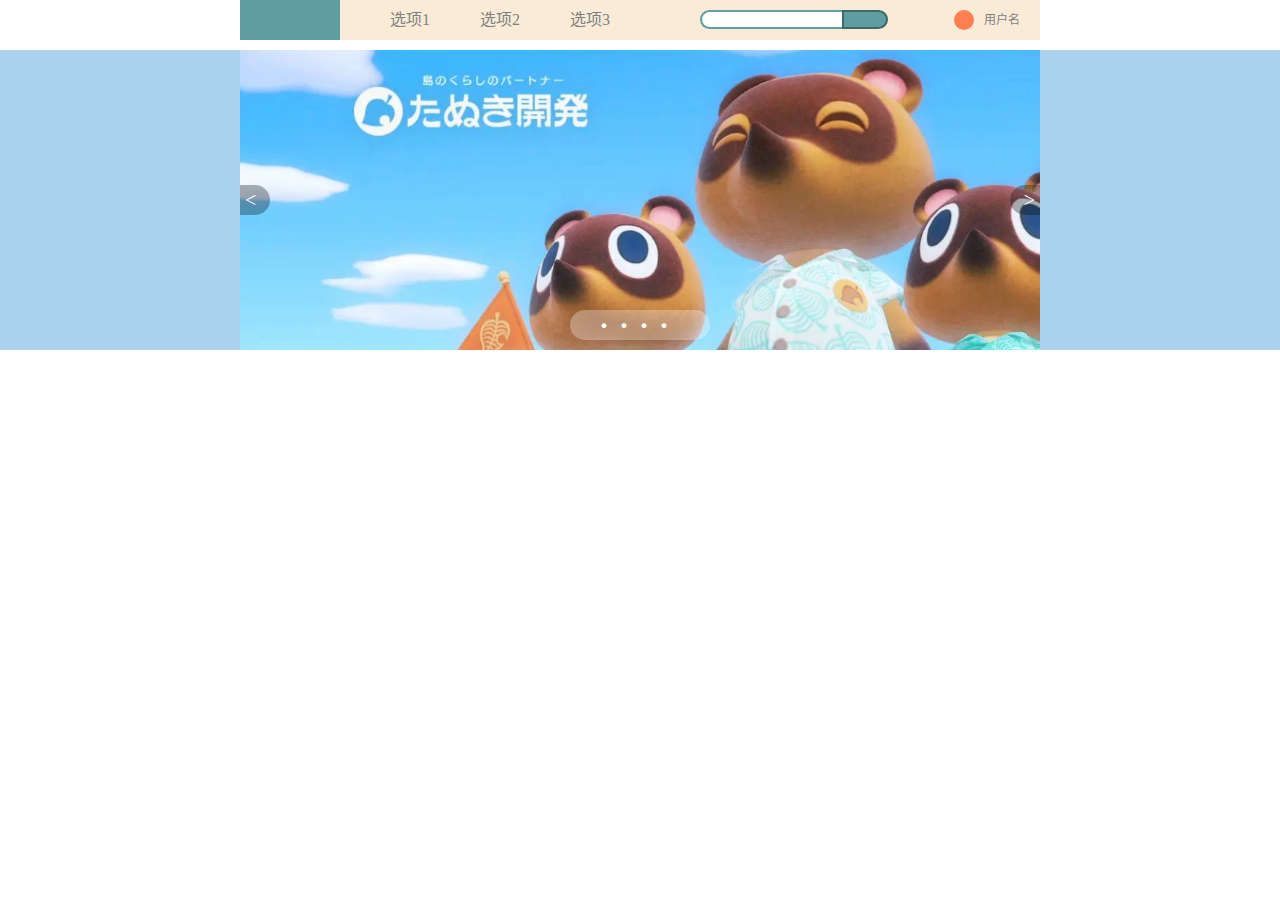
<file: html/练习_学成在线/index.html>
<!DOCTYPE html>
<html lang="ZH-cn">

<head>
    <meta charset="UTF-8">
    <meta http-equiv="X-UA-Compatible" content="IE=edge">
    <meta name="viewport" content="width=device-width, initial-scale=1.0">
    <title>Document</title>
    <link rel="stylesheet" href="style.css">
</head>

<body>
    <!-- 版头 -->
    <div class="header center">
        <div class="logo">
        </div>
        <ul>
            <li><a href="">选项1</a></li>
            <li><a href="">选项2</a></li>
            <li><a href="">选项3</a></li>
        </ul>

        <div class="serch">
            <input type="text" class="text" />
            <input type="button" class="button" />
        </div>

        <div class="photo">
            <div class="head"></div>
            <p class="name">用户名</p>
        </div>
    </div>
    <!-- 版头over -->

    <!-- 焦点栏 -->
    <div class="bk">
        <div class="focus center">
            <div class="point">
                <div class="prev"> <a href="#">&lt;</a></div>
                <div class="nect"> <a href="#">&gt;</a> </div>
            </div>


            <div class="promo-nav">
                <ul>
                    <li>·</li>
                    <li>·</li>
                    <li>·</li>
                    <li>·</li>
                </ul>
            </div>
        </div>


    </div>

</body>

</html>
</file>
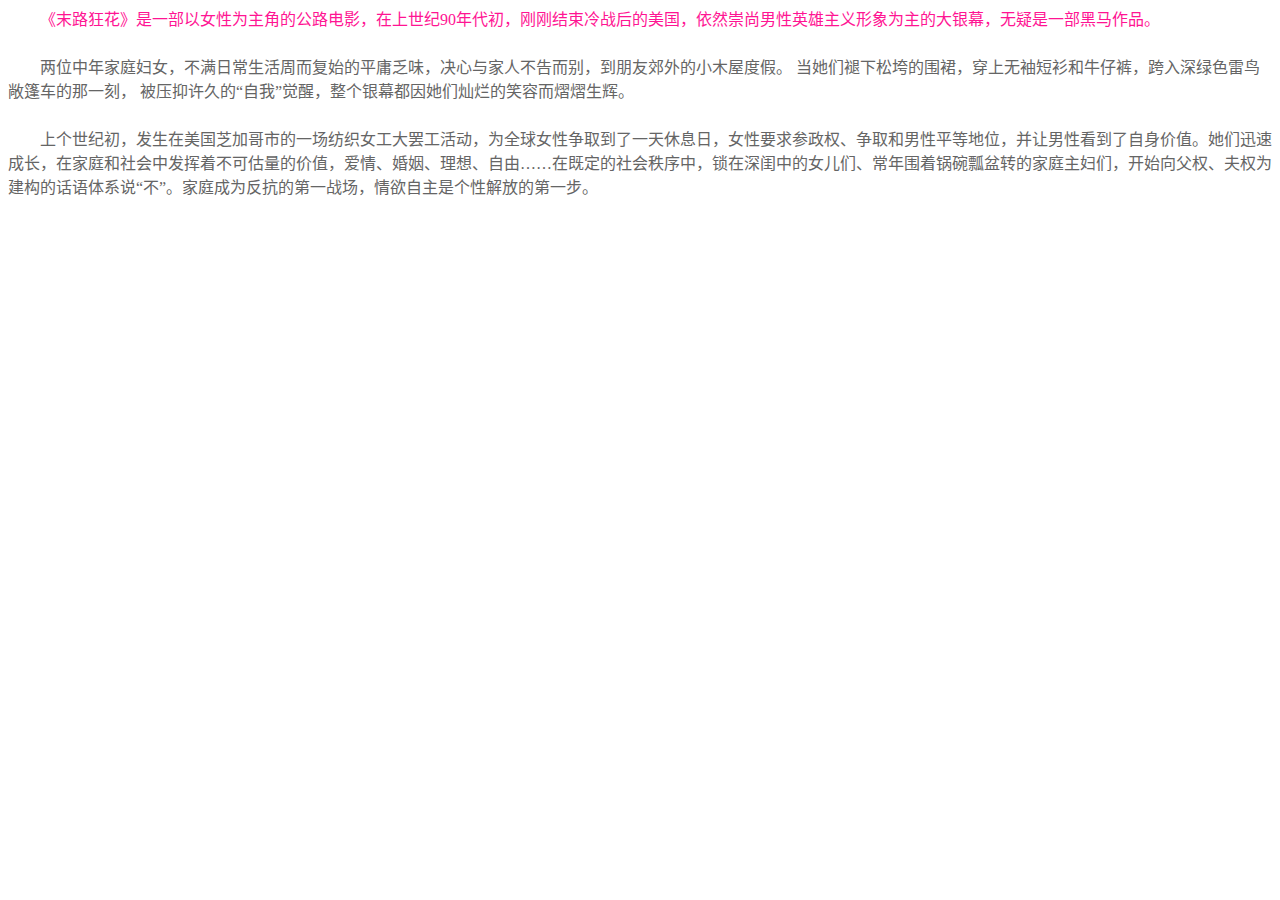
<file: html/CSS_learn.html>
<!DOCTYPE html>
<html lang="ZH-cn">
<head>
    <meta charset="UTF-8">
    <meta http-equiv="X-UA-Compatible" content="IE=edge">
    <meta name="viewport" content="width=device-width, initial-scale=1.0">
    <title>CSS learn</title>
    <link rel="stylesheet" type="text/css" href="CSS_learn.css">
</head>
<body>
    <div style="color: deeppink">
        《末路狂花》是一部以女性为主角的公路电影，在上世纪90年代初，刚刚结束冷战后的美国，依然崇尚男性英雄主义形象为主的大银幕，无疑是一部黑马作品。</div>

　　<div>两位中年家庭妇女，不满日常生活周而复始的平庸乏味，决心与家人不告而别，到朋友郊外的小木屋度假。
    当她们褪下松垮的围裙，穿上无袖短衫和牛仔裤，跨入深绿色雷鸟敞篷车的那一刻，
    被压抑许久的“自我”觉醒，整个银幕都因她们灿烂的笑容而熠熠生辉。</div>

　　<div>上个世纪初，发生在美国芝加哥市的一场纺织女工大罢工活动，为全球女性争取到了一天休息日，女性要求参政权、争取和男性平等地位，并让男性看到了自身价值。她们迅速成长，在家庭和社会中发挥着不可估量的价值，爱情、婚姻、理想、自由……在既定的社会秩序中，锁在深闺中的女儿们、常年围着锅碗瓢盆转的家庭主妇们，开始向父权、夫权为建构的话语体系说“不”。家庭成为反抗的第一战场，情欲自主是个性解放的第一步。
    </div>
</body>
</html>
</file>
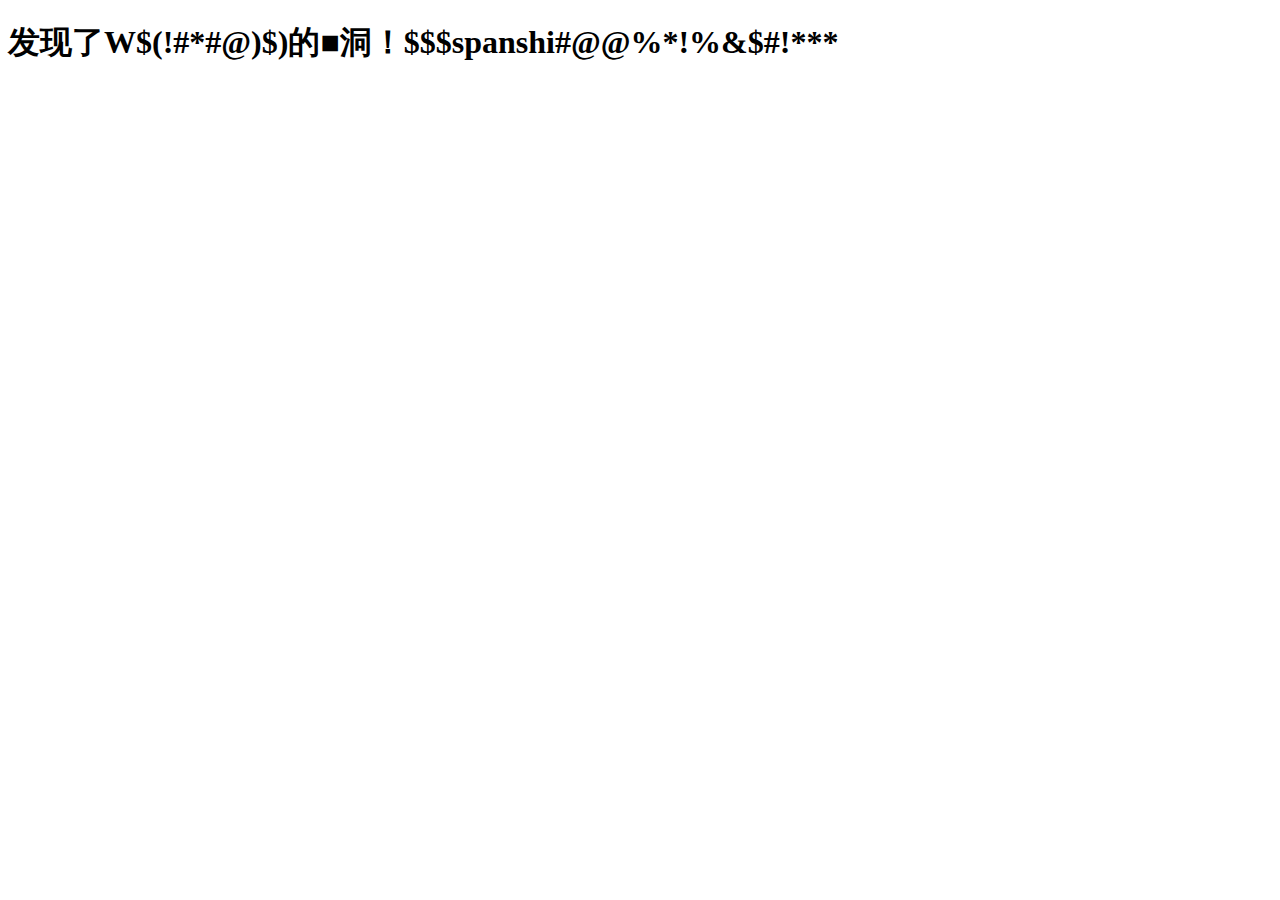
<file: html/jump.html>
<!DOCTYPE html>
<html lang="en">
<head>
    <meta charset="UTF-8">
    <meta http-equiv="X-UA-Compatible" content="IE=edge">
    <meta name="viewport" content="width=device-width, initial-scale=1.0">
    <title>Document</title>
</head>
<body>
    <h1>
        发现了W$(!#*#@)$)的■洞！$$$spanshi#@@%*!%&$#!***
    </h1>
</body>
</html>
</file>
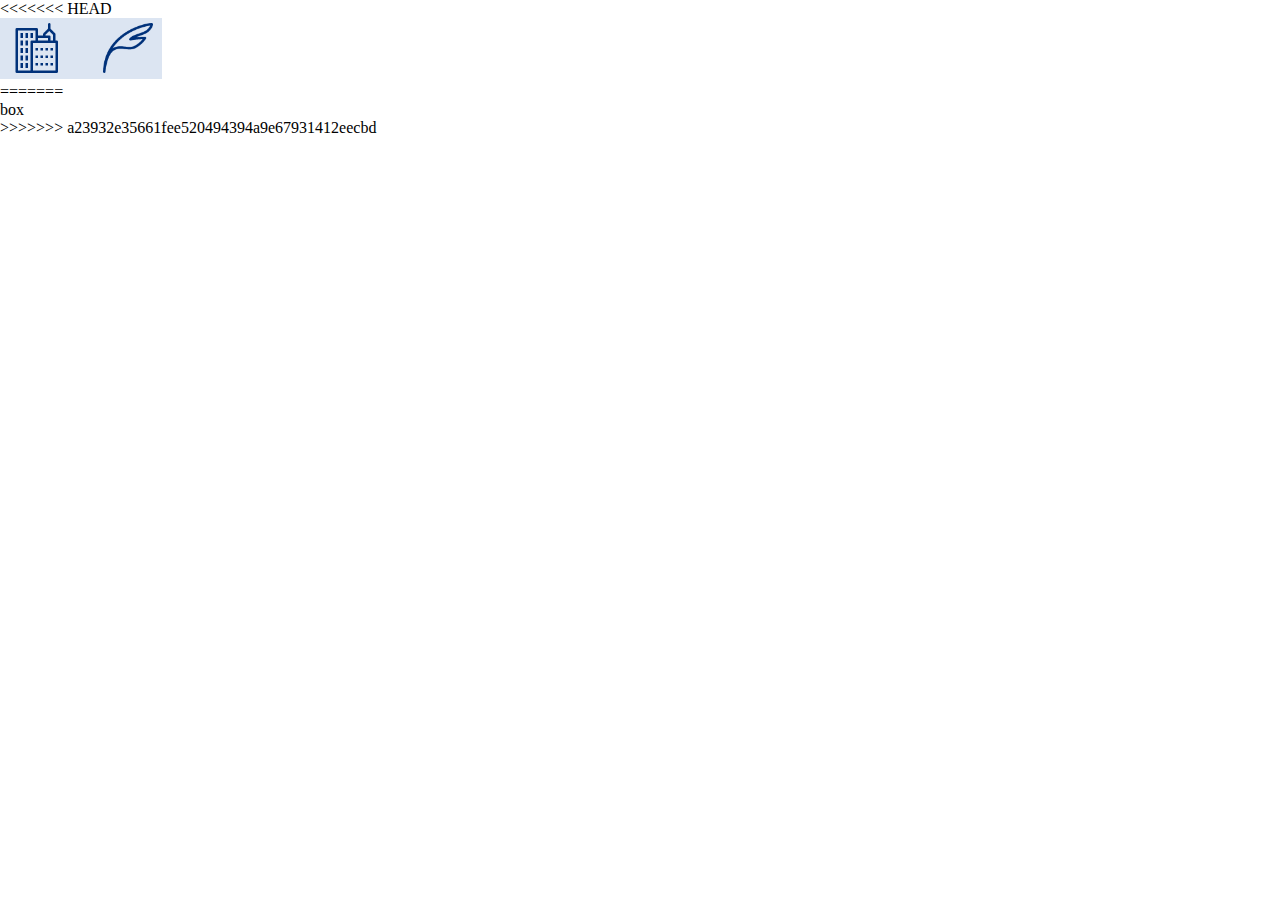
<file: html/VScode_html.html>
<!DOCTYPE html>
<html lang="ZH-cn">

<head>
    <meta charset="UTF-8">
    <meta http-equiv="X-UA-Compatible" content="IE=edge">
    <meta name="viewport" content="width=device-width, initial-scale=1.0">
    <title>Document</title>
    <style>
        * {
            padding: 0;
            margin: 0;
            box-sizing: border-box;
        }

<<<<<<< HEAD
        .box {
            width: 50px;
            height: 50px;
            overflow: hidden;
=======
        .woolfish {
            width: 200px;
            height: 200px;
            background: url(img/woolfish-0.png) no-repeat;
            background-size: 100%;
            margin: 50px auto;
        }

        .woolfish:active {
            background-image: url(img/woolfish-1.png);
        div::before {
            /* content必须要有 是插入的内容 */
            content: '插入前面的内容';
>>>>>>> a23932e35661fee520494394a9e67931412eecbd
        }

        .box img {
            height: 100%;
            margin-left: -8px;
            transition: all .2s;
        }

        .box img:hover {
            margin-left: -80px;
        }
    </style>
</head>

<body>
<<<<<<< HEAD
    <div class="box">
        <img src="img/icon.png" alt="">
    </div>
=======
    <div class="woolfish"></div>
    <div>box</div>
>>>>>>> a23932e35661fee520494394a9e67931412eecbd
</body>

</html>
</file>
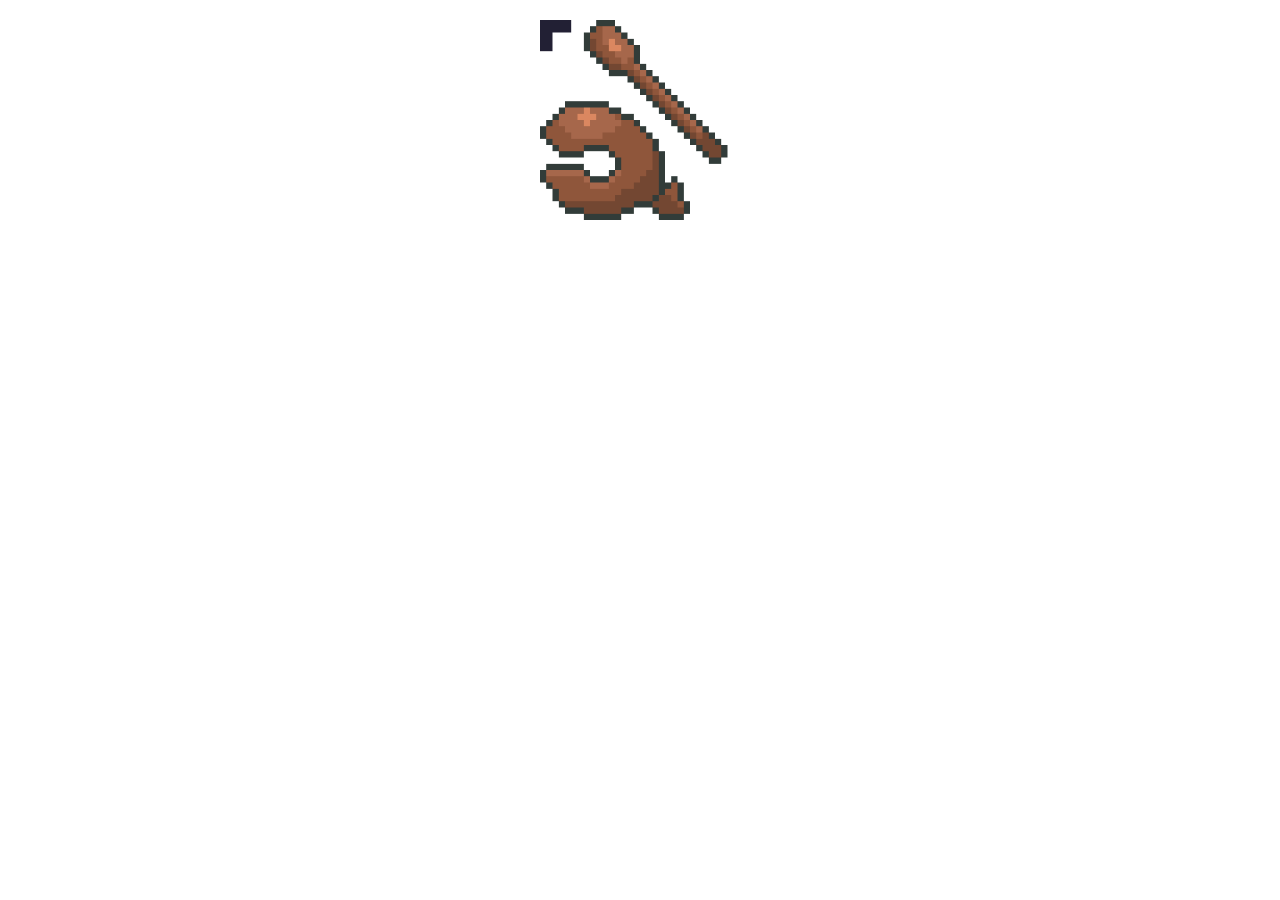
<file: html/woodfish.html>
<!DOCTYPE html>
<html lang="ZH-cn">

<head>
    <meta charset="UTF-8">
    <meta http-equiv="X-UA-Compatible" content="IE=edge">
    <meta name="viewport" content="width=device-width, initial-scale=1.0">
    <title>Document</title>
    <style>
        * {
            padding: 0;
            margin: 0;
        }

        .woolfish {
            width: 200px;
            height: 200px;
            background: url(img/woolfish-0.png) no-repeat;
            background-size: 100%;
            margin: 20px auto;
        }

        .woolfish:active {
            background-image: url(img/woolfish-1.png);
        }
    </style>
</head>

<body>
    <div class="woolfish"></div>
</body>

</html>
</file>
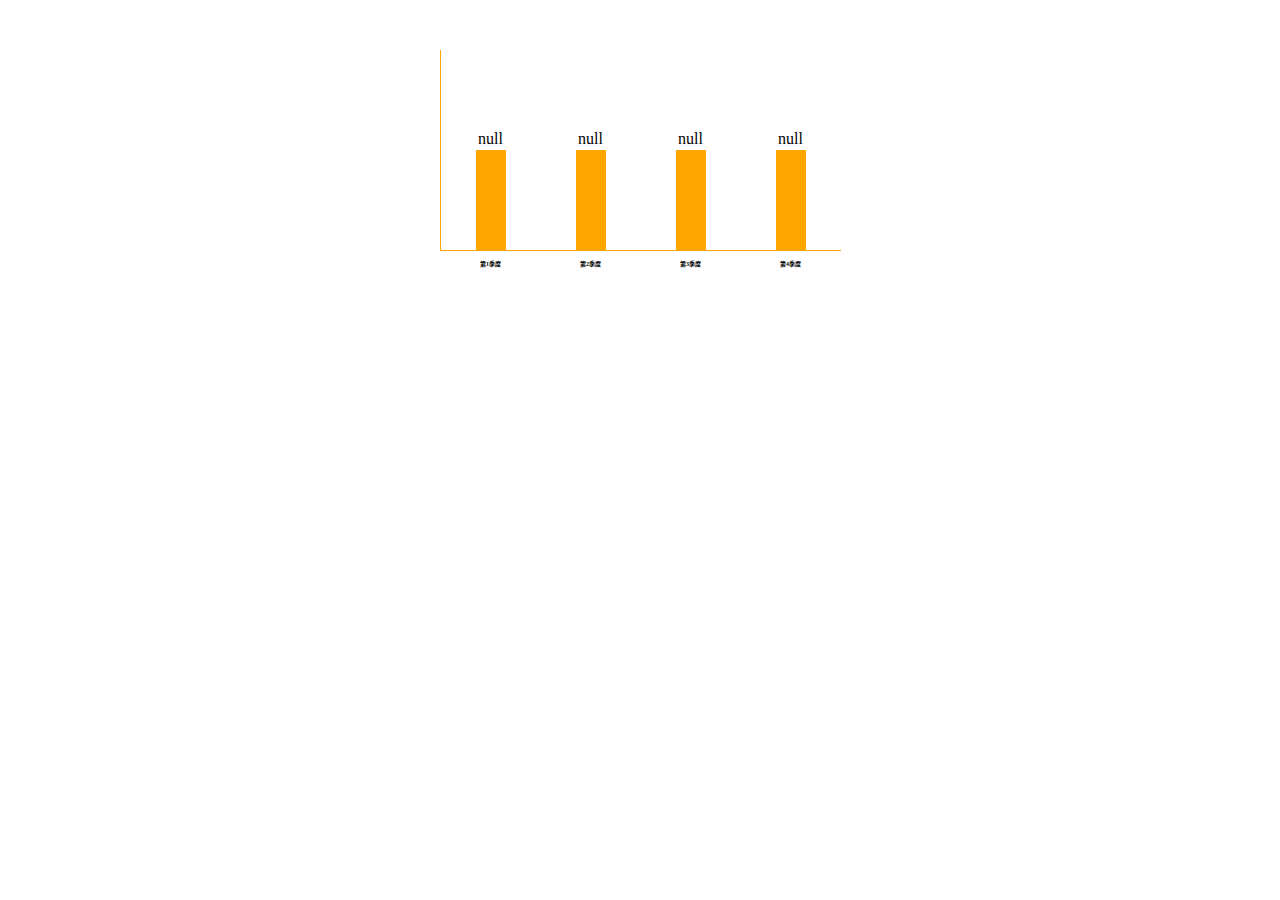
<file: js/JS-learn.html>
<!DOCTYPE html>
<html lang="ZH-cn">

<head>
    <meta charset="UTF-8">
    <meta http-equiv="X-UA-Compatible" content="IE=edge">
    <meta name="viewport" content="width=device-width, initial-scale=1.0">
    <title>Document</title>
    <style>
        * {
            padding: 0;
            margin: 0;
            block-size: border-box;
        }

        .box {
            display: flex;
            width: 400px;
            height: 200px;
            border-left: 1px solid orange;
            border-bottom: 1px solid orange;
            margin: 50px auto;
            justify-content: space-around;
            align-items: flex-end;
            text-align: center;
        }

        .box>div {
            display: flex;
            flex-direction: column;
            justify-content: space-between;
            width: 30px;
            height: 100px;
            background-color: orange;
        }

        .box div span {
            margin-top: -20px;
        }

        .box div h4 {
            font-size: 6px;
            margin-bottom: -18px;
            margin-left: -20px;
            width: 70px;

        }
    </style>
</head>

<body>
    <!-- <div class="box">
        <div style="height: 123px;">
            <span>123</span>
            <h4>第一季度</h4>
        </div>
        <div style="height: 123px;">
            <span>123</span>
            <h4>第一季度</h4>
        </div>
        <div style="height: 123px;">
            <span>123</span>
            <h4>第一季度</h4>
        </div>
        <div style="height: 123px;">
            <span>123</span>
            <h4>第一季度</h4>
        </div>
    </div> -->

    <script src="JS-learn.js"></script>
</body>

</html>
</file>
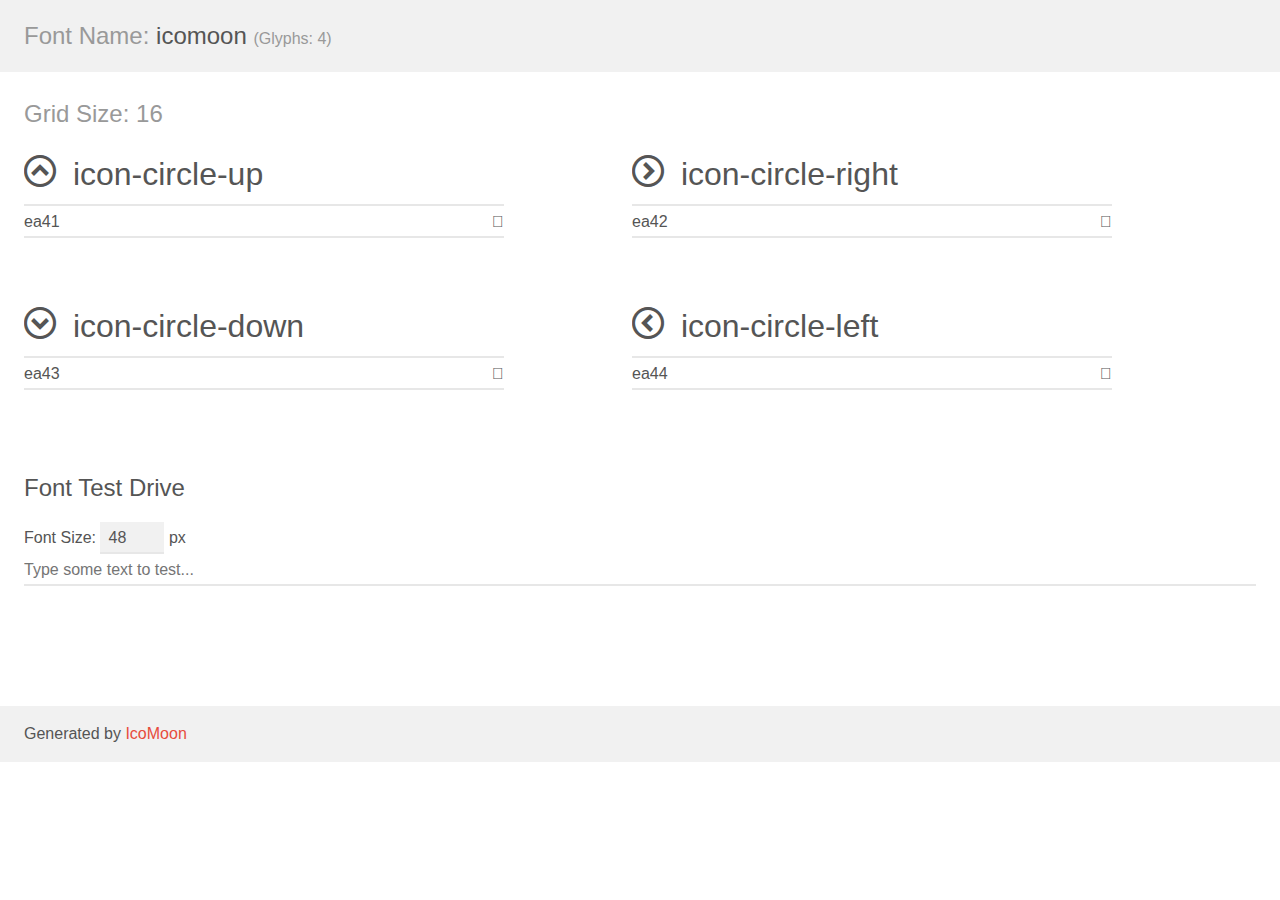
<file: font_Soure/icomoon/demo.html>
<!doctype html>
<html>
<head>
    <meta charset="utf-8">
    <title>IcoMoon Demo</title>
    <meta name="description" content="An Icon Font Generated By IcoMoon.io">
    <meta name="viewport" content="width=device-width, initial-scale=1">
    <link rel="stylesheet" href="demo-files/demo.css">
    <link rel="stylesheet" href="style.css"></head>
<body>
    <div class="bgc1 clearfix">
        <h1 class="mhmm mvm"><span class="fgc1">Font Name:</span> icomoon <small class="fgc1">(Glyphs:&nbsp;4)</small></h1>
    </div>
    <div class="clearfix mhl ptl">
        <h1 class="mvm mtn fgc1">Grid Size: 16</h1>
        <div class="glyph fs1">
            <div class="clearfix bshadow0 pbs">
                <span class="icon-circle-up"></span>
                <span class="mls"> icon-circle-up</span>
            </div>
            <fieldset class="fs0 size1of1 clearfix hidden-false">
                <input type="text" readonly value="ea41" class="unit size1of2" />
                <input type="text" maxlength="1" readonly value="&#xea41;" class="unitRight size1of2 talign-right" />
            </fieldset>
            <div class="fs0 bshadow0 clearfix hidden-true">
                <span class="unit pvs fgc1">liga: </span>
                <input type="text" readonly value="circle-up, up3" class="liga unitRight" />
            </div>
        </div>
        <div class="glyph fs1">
            <div class="clearfix bshadow0 pbs">
                <span class="icon-circle-right"></span>
                <span class="mls"> icon-circle-right</span>
            </div>
            <fieldset class="fs0 size1of1 clearfix hidden-false">
                <input type="text" readonly value="ea42" class="unit size1of2" />
                <input type="text" maxlength="1" readonly value="&#xea42;" class="unitRight size1of2 talign-right" />
            </fieldset>
            <div class="fs0 bshadow0 clearfix hidden-true">
                <span class="unit pvs fgc1">liga: </span>
                <input type="text" readonly value="circle-right, right5" class="liga unitRight" />
            </div>
        </div>
        <div class="glyph fs1">
            <div class="clearfix bshadow0 pbs">
                <span class="icon-circle-down"></span>
                <span class="mls"> icon-circle-down</span>
            </div>
            <fieldset class="fs0 size1of1 clearfix hidden-false">
                <input type="text" readonly value="ea43" class="unit size1of2" />
                <input type="text" maxlength="1" readonly value="&#xea43;" class="unitRight size1of2 talign-right" />
            </fieldset>
            <div class="fs0 bshadow0 clearfix hidden-true">
                <span class="unit pvs fgc1">liga: </span>
                <input type="text" readonly value="circle-down, down3" class="liga unitRight" />
            </div>
        </div>
        <div class="glyph fs1">
            <div class="clearfix bshadow0 pbs">
                <span class="icon-circle-left"></span>
                <span class="mls"> icon-circle-left</span>
            </div>
            <fieldset class="fs0 size1of1 clearfix hidden-false">
                <input type="text" readonly value="ea44" class="unit size1of2" />
                <input type="text" maxlength="1" readonly value="&#xea44;" class="unitRight size1of2 talign-right" />
            </fieldset>
            <div class="fs0 bshadow0 clearfix hidden-true">
                <span class="unit pvs fgc1">liga: </span>
                <input type="text" readonly value="circle-left, left5" class="liga unitRight" />
            </div>
        </div>
    </div>

    <!--[if gt IE 8]><!-->
    <div class="mhl clearfix mbl">
        <h1>Font Test Drive</h1>
        <label>
            Font Size: <input id="fontSize" type="number" class="textbox0 mbm"
            min="8" value="48" />
            px
        </label>
        <input id="testText" type="text" class="phl size1of1 mvl"
        placeholder="Type some text to test..." value=""/>
        <div id="testDrive" class="icon-" style="font-family: icomoon">&nbsp;
        </div>
    </div>
    <!--<![endif]-->
    <div class="bgc1 clearfix">
        <p class="mhl">Generated by <a href="https://icomoon.io/app">IcoMoon</a></p>
    </div>

    <script src="demo-files/demo.js"></script>
</body>
</html>
</file>
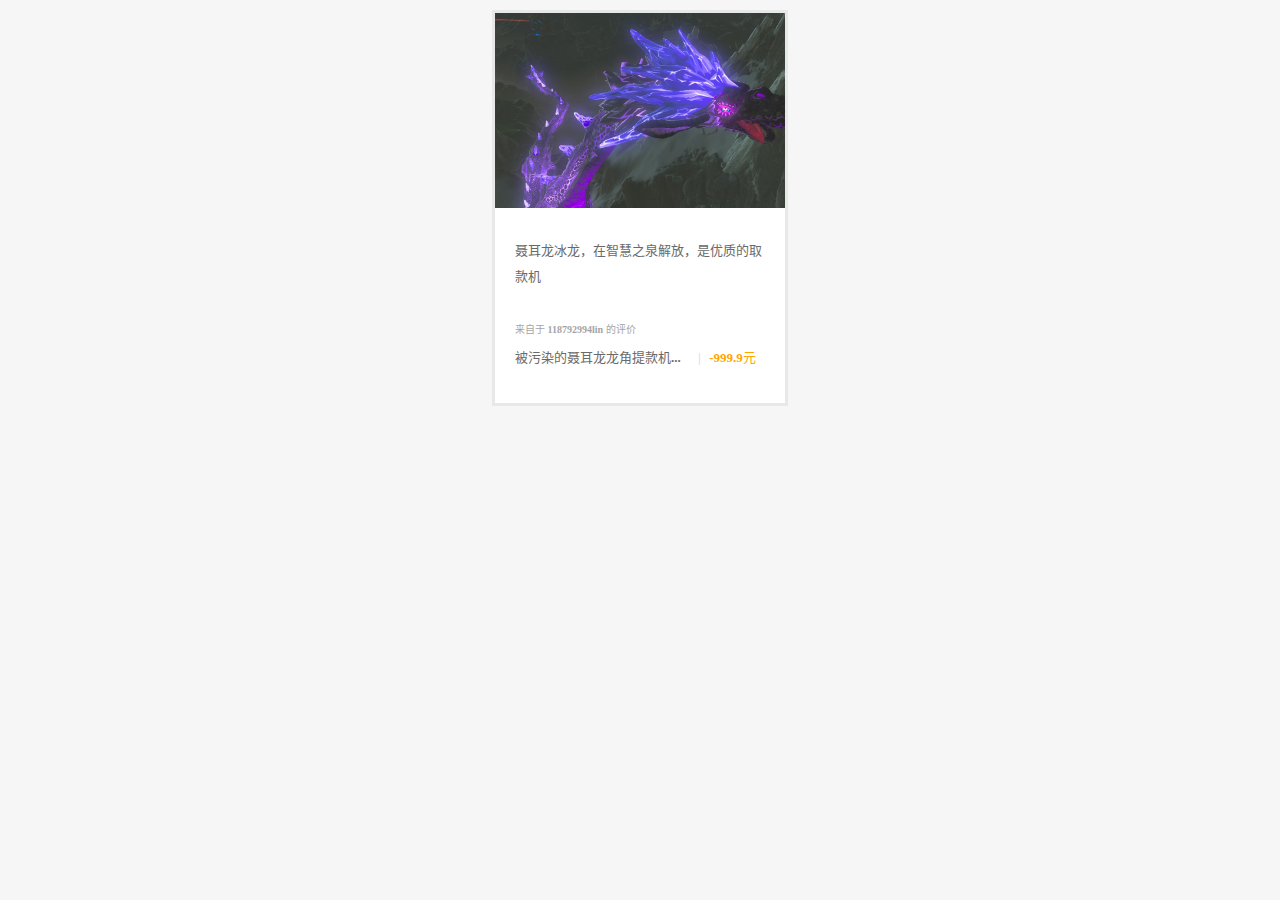
<file: html/练习_36k临摹/产品模块.html>
<!DOCTYPE html>
<html lang="ZH-cn">

<head>
    <meta charset="UTF-8">
    <meta http-equiv="X-UA-Compatible" content="IE=edge">
    <meta name="viewport" content="width=device-width, initial-scale=1.0">
    <title>Document</title>
</head>
<style>
    * {
        margin: 0;
        padding: 0;
    }

    .model {
        width: 290px;
        height: 390px;
        /* background-color: blueviolet; */
        border: 3px solid #6a6a6a28;
        font: 550 13px/2 'Microsoft yahei';
        color: rgb(106, 106, 106);
        background-color: #fff;
        margin: 10px auto;

    }

    body {
        background-color: #f6f6f6;
    }

    .model img {
        width: 130%;
    }

    .model .imgbox {
        width: 100%;
        height: 50%;
        overflow: hidden;
        /* background-color: aqua; */
    }

    .model .review {
        padding: 30px 20px;
    }

    .model .customer {
        color: rgb(165, 165, 165);
        font-size: 10px;
        /* 没有大小属性 所以padding不会改变盒子大小 */
        padding-left: 20px;
        padding-bottom: 5px;
    }

    .model .info {
        padding-left: 20px;
        margin-right: 14px;
    }

    .model .price {
        color: orange;
        padding: 5px;
    }

    .model em {
        color: #dadadaea;
        font-style: normal;
    }

    a {
        color: rgb(106, 106, 106);
        text-decoration: none;
    }
</style>

<body>
    <div class="model">
        <div class="imgbox"><img src="../img/button4-1.jpg" /></div>

        <p class="review">聂耳龙冰龙，在智慧之泉解放，是优质的取款机</p>

        <div class="customer">来自于 118792994lin 的评价</div>
        <span class="info"><a href="#">被污染的聂耳龙龙角提款机...</a></span>
        <em>|</em>
        <span class="price">-999.9元</span>
    </div>
</body>

</html>
</file>
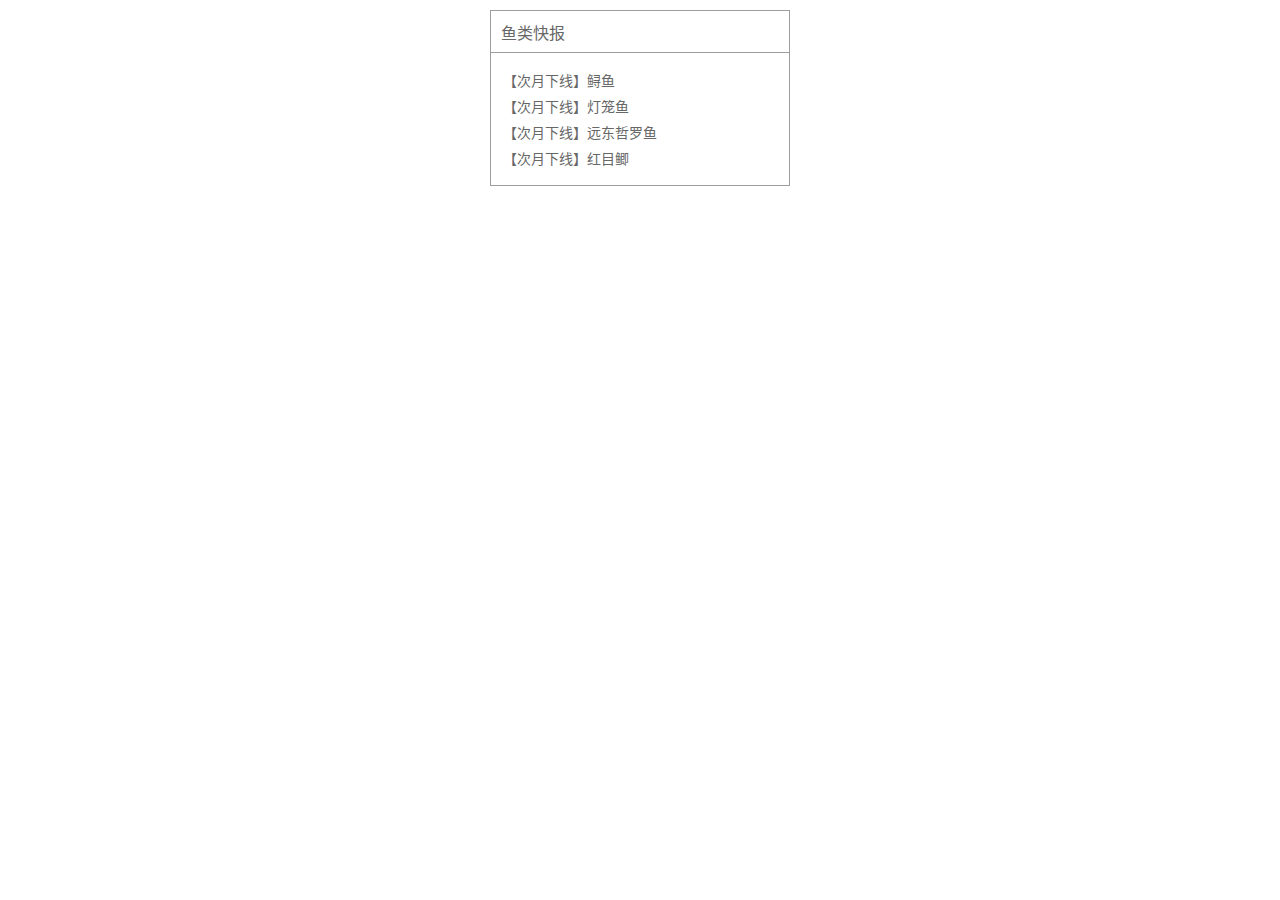
<file: html/练习_36k临摹/快报.html>
<!DOCTYPE html>
<html lang="ZH-cn">

<head>
    <meta charset="UTF-8">
    <meta http-equiv="X-UA-Compatible" content="IE=edge">
    <meta name="viewport" content="width=>, initial-scale=1.0">
    <title>Document</title>
</head>
<style>
    * {
        padding: 0;
        margin: 0;
    }

    .report {
        font: 500 16px '微软雅黑';
        color: #676767;
    }

    table {
        width: 300px;
        margin: 10px auto;
    }

    table,
    td,
    th {
        border: 1px solid #9c9c9c;
        border-collapse: collapse;
    }

    th {
        font-weight: normal;
        height: 35px;
        text-align: left;
        padding: 3px 10px;
    }

    a {
        color: #676767;
        text-decoration: none;
    }

    .report li:hover {
        text-decoration: underline;
    }

    td {
        padding: 3px 12px;
        font-size: 14px;
    }

    ul {
        padding: 8px 0;
    }

    li {
        list-style: none;
        margin: 6px 0;
    }
</style>

<body>
    <div class="report">
        <table>
            <th>鱼类快报</th>
            <tr>
                <td>
                    <ul>
                        <li><a href="#">【次月下线】鲟鱼</a></li>
                        <li><a href="#">【次月下线】灯笼鱼</a></li>
                        <li><a href="#">【次月下线】远东哲罗鱼</a></li>
                        <li><a href="#">【次月下线】红目鲫</a></li>
                    </ul>
                </td>
            </tr>

        </table>
    </div>

</body>

</html>
</file>
<file: html/练习_学成在线/style.css>
* {
    padding: 0;
    margin: 0;
}

/* 版心样式 */
.center {
    width: 800px;
    margin: 0px auto;
}

a {
    text-decoration: none;
    color: #808080;
}

li {
    list-style: none;
}

.header {
    height: 40px;
    background-color: antiquewhite;
}

.header .logo {
    float: left;
    width: 100px;
    height: 40px;
    background-color: cadetblue;
}

.header ul {
    float: left;
    margin-left: 50px;
}

.header ul li {
    float: left;
    margin-right: 50px;
    list-style: none;
    font-weight: 500;
    line-height: 40px;
}

.header ul li:hover {
    border-bottom: 2px solid #2ca135;
}

.header .serch {
    float: left;
    height: 20px;
    width: 230px;
    margin: 10px 40px;
    margin-right: 0;
    /* background-color: aquamarine; */
}

.header .serch input {
    float: left;
    /* border: none; */
}

.header .serch .text {
    width: 140px;
    border: 2px solid cadetblue;
    border-right: none;
    border-radius: 10px 0 0 10px;
}

.header .serch .button {
    width: 46px;
    background-color: cadetblue;
    border: 2px solid rgb(62, 104, 106);
    border-radius: 0 10px 10px 0;
}

.header .photo {
    float: right;
    height: 20px;
    margin: 10px 0;
    margin-right: 20px;
    /* background-color: #2ca135; */
}

.header .photo .head {
    float: left;
    height: 100%;
    width: 20px;
    border-radius: 10px;
    background-color: coral;
}

.header .photo .name {
    float: left;
    color: #808080;
    line-height: 20px;
    margin-left: 10px;
    font-size: 12px;
}

.bk {
    /* width: 100px; */
    height: 300px;
    background-color: rgb(170, 210, 238);
    margin-top: 10px;
}

.bk .focus {
    position: relative;
    height: 100%;
    background: url(imges/like.png) no-repeat center;
    background-size: auto 100%;
}

.bk .focus .point div {
    position: absolute;
    top: 50%;
    margin-top: -15px;
    width: 30px;
    height: 30px;
    font-size: 20px;
    background-color: rgba(1, 1, 1, .3);
    line-height: 30px;
}

.bk .focus .prev {
    border-radius: 0 15px 15px 0;
}


.bk .focus .nect {
    right: 0;
    border-radius: 15px 0 0 15px;
}

.bk .focus a {
    color: white;
}

.bk .focus a:hover {
    color: #2ca135;
}

.bk .focus .prev a {
    float: left;
    font-weight: 500;
    margin-left: 5px;
}

.bk .focus .nect a {
    float: right;
    font-weight: 500;
    margin-right: 5px;
}

.bk .focus .promo-nav {
    position: absolute;
    bottom: 10px;
    left: 50%;
    margin-left: -70px;
    width: 140px;
    height: 30px;
    background-color: rgba(255, 255, 255, 0.3);
    /* background-color: #2ca135; */
    border-radius: 15px;
}

.bk .focus .promo-nav ul {
    float: left;
    margin: 0 19px;
}

.bk .focus .promo-nav ul li {
    float: left;
    font-size: 30px;
    font-weight: 700;
    color: white;
    margin-left: 10px;
    line-height: 30px;
}

.bk .focus .promo-nav ul li:hover {
    color: #2ca135;
}
</file>
<file: html/CSS_learn.css>
div {
    font: 16px "宋体";
    color: rgb(101, 101, 101);
    text-indent: 2em;
    line-height: 1.5em;
  }
</file>
<file: font_Soure/icomoon/demo-files/demo.css>
body {
  padding: 0;
  margin: 0;
  font-family: sans-serif;
  font-size: 1em;
  line-height: 1.5;
  color: #555;
  background: #fff;
}
h1 {
  font-size: 1.5em;
  font-weight: normal;
}
small {
  font-size: .66666667em;
}
a {
  color: #e74c3c;
  text-decoration: none;
}
a:hover, a:focus {
  box-shadow: 0 1px #e74c3c;
}
.bshadow0, input {
  box-shadow: inset 0 -2px #e7e7e7;
}
input:hover {
  box-shadow: inset 0 -2px #ccc;
}
input, fieldset {
  font-family: sans-serif;
  font-size: 1em;
  margin: 0;
  padding: 0;
  border: 0;
}
input {
  color: inherit;
  line-height: 1.5;
  height: 1.5em;
  padding: .25em 0;
}
input:focus {
  outline: none;
  box-shadow: inset 0 -2px #449fdb;
}
.glyph {
  font-size: 16px;
  width: 15em;
  padding-bottom: 1em;
  margin-right: 4em;
  margin-bottom: 1em;
  float: left;
  overflow: hidden;
}
.liga {
  width: 80%;
  width: calc(100% - 2.5em);
}
.talign-right {
  text-align: right;
}
.talign-center {
  text-align: center;
}
.bgc1 {
  background: #f1f1f1;
}
.fgc1 {
  color: #999;
}
.fgc0 {
  color: #000;
}
p {
  margin-top: 1em;
  margin-bottom: 1em;
}
.mvm {
  margin-top: .75em;
  margin-bottom: .75em;
}
.mtn {
  margin-top: 0;
}
.mtl, .mal {
  margin-top: 1.5em;
}
.mbl, .mal {
  margin-bottom: 1.5em;
}
.mal, .mhl {
  margin-left: 1.5em;
  margin-right: 1.5em;
}
.mhmm {
  margin-left: 1em;
  margin-right: 1em;
}
.mls {
  margin-left: .25em;
}
.ptl {
  padding-top: 1.5em;
}
.pbs, .pvs {
  padding-bottom: .25em;
}
.pvs, .pts {
  padding-top: .25em;
}
.unit {
  float: left;
}
.unitRight {
  float: right;
}
.size1of2 {
  width: 50%;
}
.size1of1 {
  width: 100%;
}
.clearfix:before, .clearfix:after {
  content: " ";
  display: table;
}
.clearfix:after {
  clear: both;
}
.hidden-true {
  display: none;
}
.textbox0 {
  width: 3em;
  background: #f1f1f1;
  padding: .25em .5em;
  line-height: 1.5;
  height: 1.5em;
}
#testDrive {
  display: block;
  padding-top: 24px;
  line-height: 1.5;
}
.fs0 {
  font-size: 16px;
}
.fs1 {
  font-size: 32px;
}
</file>
<file: font_Soure/icomoon/style.css>
@font-face {
  font-family: 'icomoon';
  src:  url('fonts/icomoon.eot?sgevt9');
  src:  url('fonts/icomoon.eot?sgevt9#iefix') format('embedded-opentype'),
    url('fonts/icomoon.ttf?sgevt9') format('truetype'),
    url('fonts/icomoon.woff?sgevt9') format('woff'),
    url('fonts/icomoon.svg?sgevt9#icomoon') format('svg');
  font-weight: normal;
  font-style: normal;
  font-display: block;
}

[class^="icon-"], [class*=" icon-"] {
  /* use !important to prevent issues with browser extensions that change fonts */
  font-family: 'icomoon' !important;
  speak: never;
  font-style: normal;
  font-weight: normal;
  font-variant: normal;
  text-transform: none;
  line-height: 1;

  /* Better Font Rendering =========== */
  -webkit-font-smoothing: antialiased;
  -moz-osx-font-smoothing: grayscale;
}

.icon-circle-up:before {
  content: "\ea41";
}
.icon-circle-right:before {
  content: "\ea42";
}
.icon-circle-down:before {
  content: "\ea43";
}
.icon-circle-left:before {
  content: "\ea44";
}
</file>
